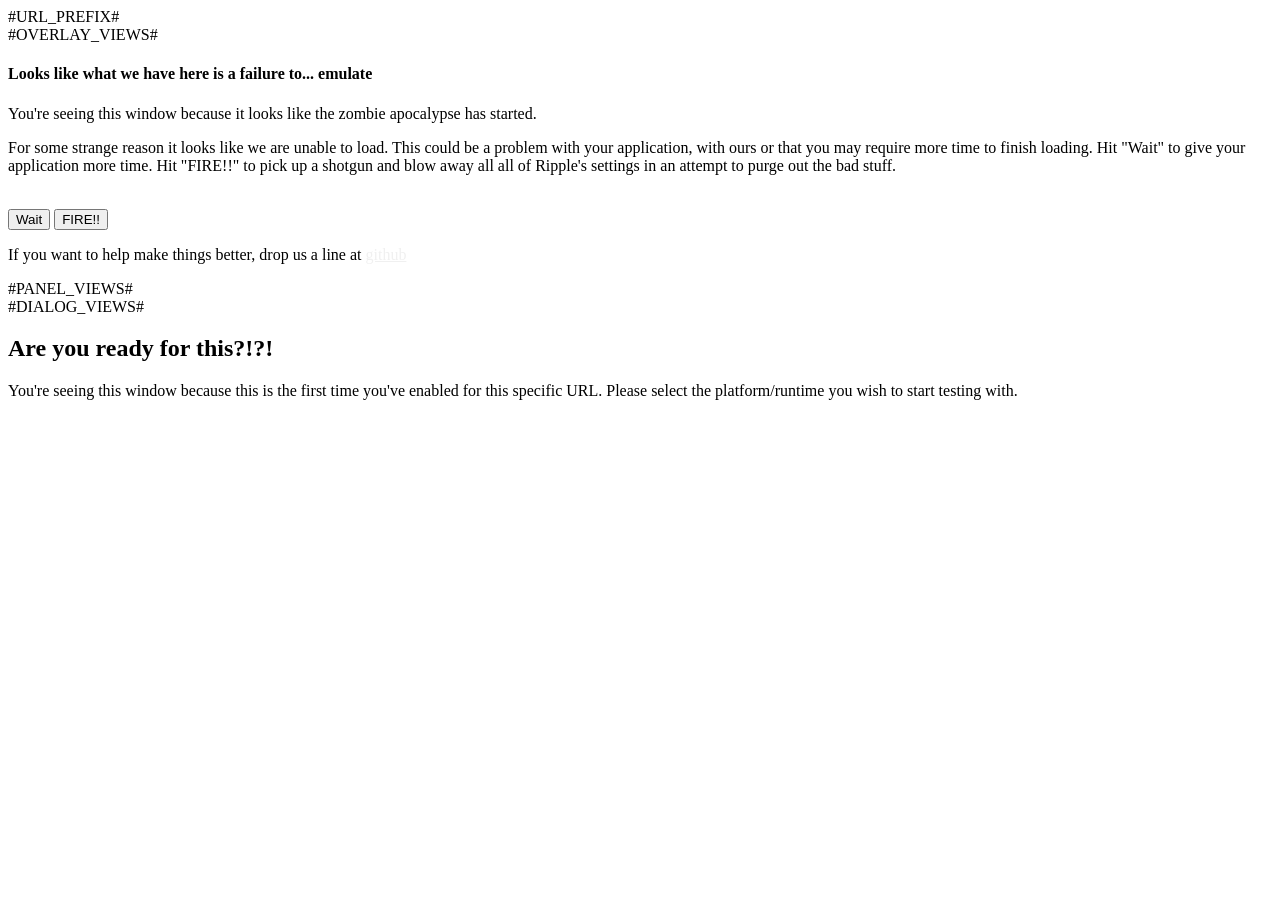
<file: assets/client/index.html>
<!--
 *
 * Licensed to the Apache Software Foundation (ASF) under one
 * or more contributor license agreements.  See the NOTICE file
 * distributed with this work for additional information
 * regarding copyright ownership.  The ASF licenses this file
 * to you under the Apache License, Version 2.0 (the
 * "License"); you may not use this file except in compliance
 * with the License.  You may obtain a copy of the License at
 *
 *   http://www.apache.org/licenses/LICENSE-2.0
 *
 * Unless required by applicable law or agreed to in writing,
 * software distributed under the License is distributed on an
 * "AS IS" BASIS, WITHOUT WARRANTIES OR CONDITIONS OF ANY
 * KIND, either express or implied.  See the License for the
 * specific language governing permissions and limitations
 * under the License.
 *
-->
<!DOCTYPE html>
<html>
    <head>
        <META HTTP-EQUIV="CACHE-CONTROL" CONTENT="NO-CACHE">
        <link href="#URL_PREFIX#ripple.css" type="text/css" rel="stylesheet" />
    </head>
    <body dir="ltr">
        <section id="bus" style="display: none">
        	<section id="bus-send"></section>
        	<section id="bus-receive"></section>
        </section>
        <section id="ui">
            <section id="emulator-booting"></section>

            <section class="logo"></section>

            <section id="extension-url" class="irrelevant">#URL_PREFIX#</section>

            <div class="beta ui-text-beta"></div>

            <section class="top main"></section>

            <section class="left-panel-collapse ui-state-default ui-corner-all ui-state-hover">
                <span class="ui-icon ui-icon-arrowthick-1-w"></span>
            </section>
            <section id="left" class="left sortable main"></section>

            <section class="middle">
                <section id="device-container" class="device-wrapper">
                    <section id="viewport-container" class="viewport-wrapper">
                        <section id="overlay-views">#OVERLAY_VIEWS#</section>
                    </section>
                    <div id="menu-button" class="menu-button-wrapper" title="Click to press menu key"></div>
                    <div id="back-button" class="back-button-wrapper" title="Click to press back key"></div>
                </section>
            </section>

            <section class="main ui-widget" id="panel-notification" style="display: none;">
                <section class="panel-notification-closebtn">X</section>
                <section id="panel-notification-text"></section>
            </section>

            <section class="right-panel-collapse ui-state-default ui-corner-all ui-state-hover">
                <span class="ui-icon ui-icon-arrowthick-1-e"></span>
            </section>
            <section class="right sortable main"></section>

            <section id="options-window"></section>
            <section class="error-window"></section>

            <section class="error-dialog main ui-corner-all">
                <section class="error-logo"></section>
                <section class="error-text">
                    <h1>Looks like what we have here is a failure to... emulate</h1>
                    <p>You're seeing this window because it looks like the zombie apocalypse has started.</p>
                    <p>For some strange reason it looks like we are unable to load. This could be a problem
                        with your application, with ours or that you may require more time to finish loading.
                        Hit "Wait" to give your application more time. Hit "FIRE!!" to pick up a shotgun and blow away all
                        all of Ripple's settings in an attempt to purge out the bad stuff.</p>
                    <br />
                    <button id="error-wait" class="ui-button ui-widget ui-state-default ui-corner-all ui-button-text-only">
                        <span class="ui-button-text">Wait</span>
                    </button>
                    
                    <button id="error-panic" class="ui-button ui-widget ui-state-default ui-corner-all ui-button-text-only">
                        <span class="ui-button-text">FIRE!!</span>
                    </button>

                    <p>If you want to help make things better, drop us a line at <a style="color: #F0F0F0" href="https://github.com/blackberry/Ripple-UI/issues">github</a></p>
                </section>
                <section class="error-hippo"></section>
            </section>

            <!-- Divs for overlay and platform select dialog -->
            <div class="first-run-window"></div>

            <section id="panel-views" class="irrelevant">#PANEL_VIEWS#</section>
            <section id="dialog-views" class="irrelevant">#DIALOG_VIEWS#</section>

            <div class="platform-select-dialog main ui-corner-all">
                <section class="platform-select-logo"></section>
                <section class="platform-select-text">
                    <h2>Are you ready for this?!?!</h2>
                    <p>You're seeing this window because this is the first time you've enabled for this specific URL. Please select the platform/runtime you wish to start testing with.</p>
                    <br />
                    <section class="platform-select-buttons">
                    </section>
                </section>
            </div>
        </section>
        <script src="#URL_PREFIX#ripple.js" type="text/javascript"></script>
    </body>
</html>
</file>
